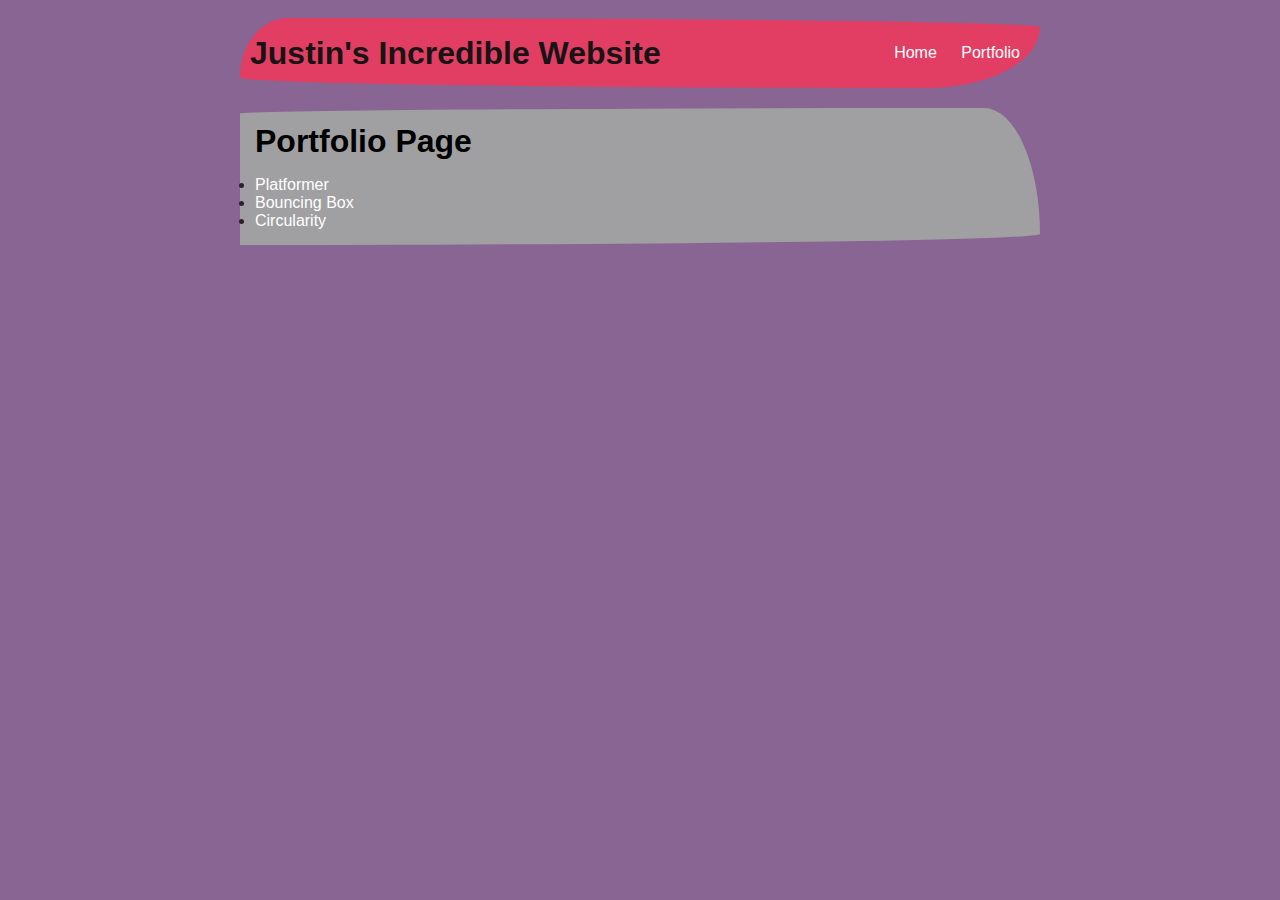
<file: portfolio.html>
<!DOCTYPE html>
<html>
  <head>
    <title>Justin's Incredible Website</title>
    <link rel="stylesheet" href="style.css">
    <link rel="icon" type="image/x-icon" href="https://ih1.redbubble.net/image.4919120755.2755/st,small,507x507-pad,600x600,f8f8f8.jpg">
    <meta name="viewport" content="width=device-width, initial-scale=1.0">
  </head>

  <body>
    <div id="all-contents">
      <nav>
        <h1>Justin's Incredible Website</h1>
        <ul id="nav-ul">
          <li class="nav-li">
            <a class="nav-a" href="index.html">Home</a>
          </li>
          <li class="nav-li">
            <a class="nav-a" href="portfolio.html">Portfolio</a>
          </li>
        </ul>
      </nav>
      <main>
        <div class="content">
          <h1>Portfolio Page</h1>
          <title></title>
          <ul id="portfolio"> </ul> 
            <li>
              <a href="projects/platformer/"
                >Platformer</a
              >
            </li>
            <li>
              <a href="projects/bouncing-box/"
                >Bouncing Box
              </a>
            </li>
            <li>
              <a href="projects/circularity/"
                >Circularity</a
              >
            </li>
          </ul>
        </div>
      </main>
    </div>
  </body>
</html>
</file>
<file: style.css>
body {
    background: #886593;
    color: rgb(41, 34, 40);
    padding: 10px;
    font-family: 'Segoe UI', Tahoma, Geneva, Verdana, sans-serif;
}
#all-contents {
  max-width: 800px;
    margin: auto;
}

/* navigation menu */
nav {
    background: rgb(226,62,100);
   margin: 0 auto;
   margin-bottom: 20px;
    display: flex;
    padding: 10px;
    border-radius: 6% 94% 14% 86% / 85% 13% 87% 15%  ;
}
h1 {
    display: flex;
    align-items: center;
    color: rgb(22, 20, 20);
    flex: 1;
    margin: 0;
}
#nav-ul {
    list-style-image: none;
}
.nav-li {
    display: inline-block;
    padding: 0 10px;
}
a {
    text-decoration: none;
    color: #fff;
}

/* main container area beneath menu */
main {
    background: rgb(160,160,162);
    display: flex;
    border-radius:93% 7% 100% 0% / 4% 92% 8% 96%       ;
}
.sidebar {
    margin-right: 25px;
    padding: 10px;
}
.sidebar-img {
    width: 300px;
    
}
.content {
    flex: 1;
    padding: 15px;
}

/* portfolio styles */
#interests {
    border: 4px silver ridge;
    padding: 8px;
}
h2, h3 {
    margin: 0px;
}
/* portfolio styles */
.content h1 {
    color: black;
}

#portfolio {
    list-style-type: none;
    padding-left: 0;
}

#portfolio li {
    background: #fff;
    padding: 10px;
    border-radius: 10px;
    margin-bottom: 10px;
}

#portfolio li:hover {
    background: #eee;
}

#portfolio a {
    text-decoration: none;
    color: #454545;
}
</file>
